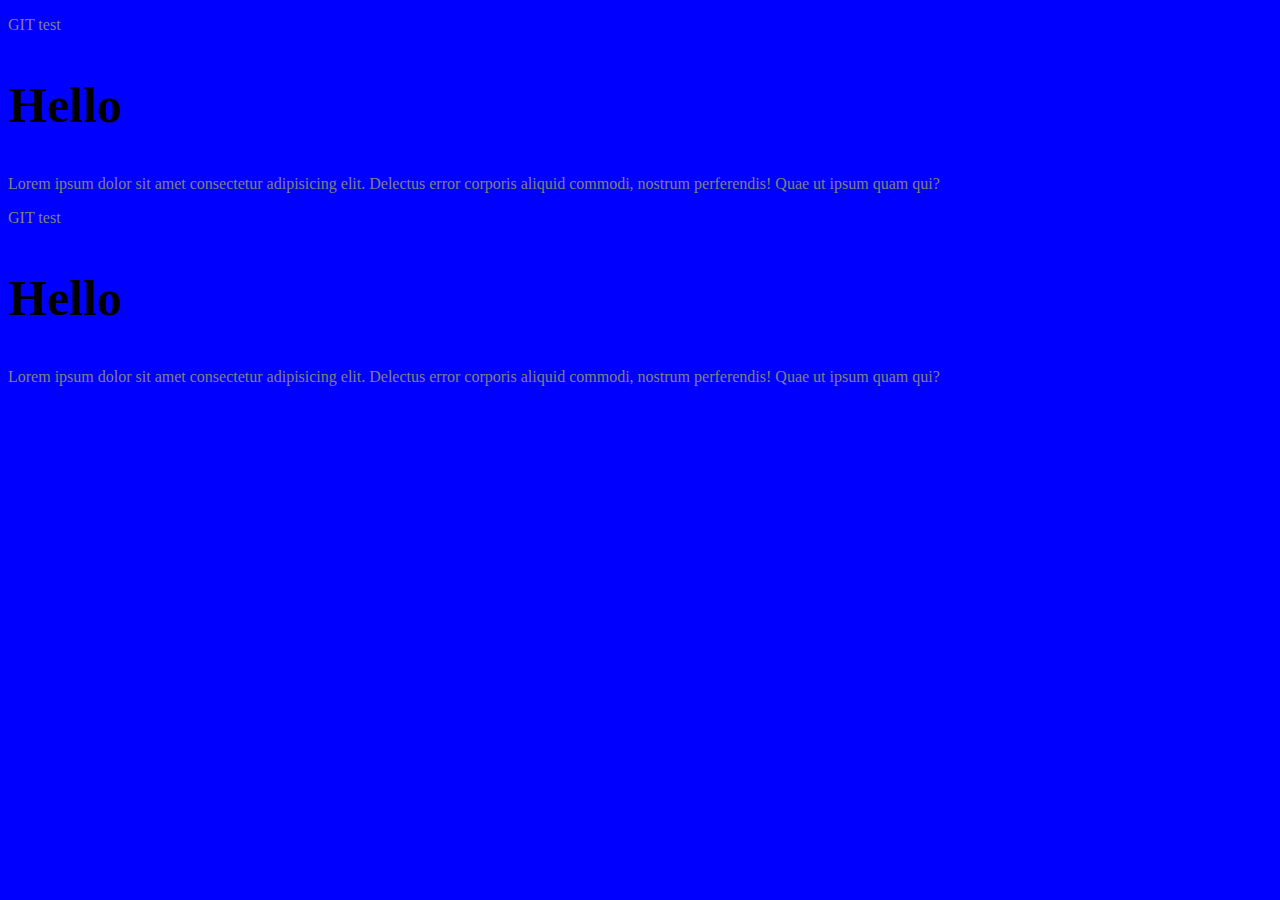
<file: index.html>
<!DOCTYPE html>
<html lang="en">
<head>
    <meta charset="UTF-8">
    <meta http-equiv="X-UA-Compatible" content="IE=edge">
    <meta name="viewport" content="width=device-width, initial-scale=1.0">
    <link rel="stylesheet" href="css/main.css">
    <title>Git + GitHub</title>
</head>
<body>
    <p>GIT test</p>
    <h2>Hello</h2>
    <p>Lorem ipsum dolor sit amet consectetur adipisicing elit.
        Delectus error corporis aliquid commodi, nostrum perferendis! Quae ut ipsum quam qui?</p>
    <p>GIT test</p>
    <h2>Hello</h2>
    <p>Lorem ipsum dolor sit amet consectetur adipisicing elit.
        Delectus error corporis aliquid commodi, nostrum perferendis! Quae ut ipsum quam qui?</p>
</body>
</html>
</file>
<file: css/main.css>
body {
    background-color: blue;
}

p {
    color: grey;
}

h2 {
    font-size: 50px;
    /* новый комент */
}
</file>
